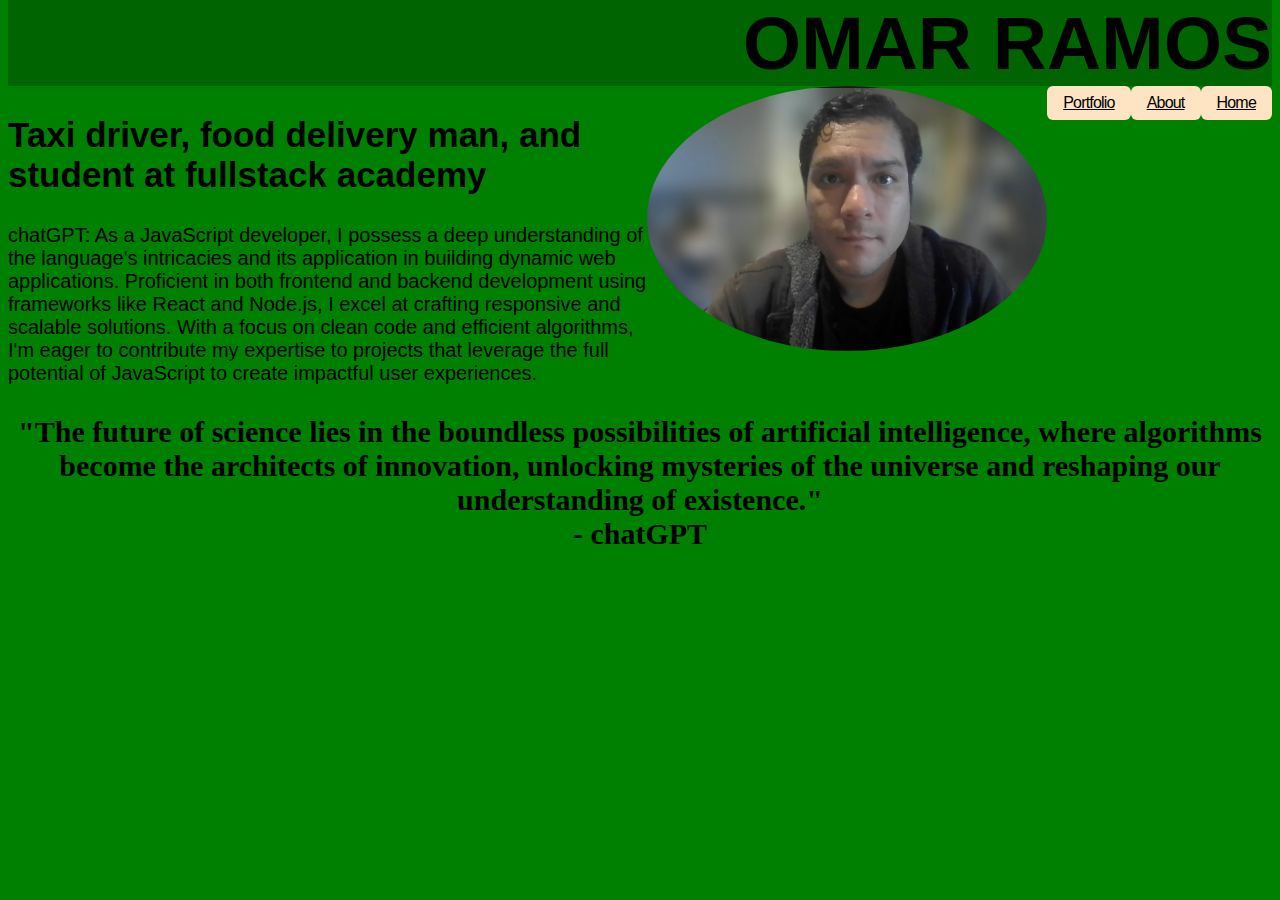
<file: index.html>
<!DOCTYPE html>
<html lang="en">
<head>
    <link rel="stylesheet" href="style.css" src="about.html" src="portfolio.html">
    <meta charset="UTF-8">
    <meta name="viewport" content="width=device-width, initial-scale=1.0">
    <script src="javascript.js"></script>
    <title>Personal Site</title>

    <link href="https://api.fontshare.com/v2/css?f[]=chillax@200,400,600&display=swap" rel="stylesheet">


</head>

<body>
<h1>
    <h1> OMAR RAMOS</h1>


    <a href="index.html" class="btn"> Home </a>
    <a href="about.html"class="btn">About </a>
    <a href="portfolio.html" class="btn">Portfolio</a>
</h1>

<section>
<img src="images/Quick_personal_sitePT1.jpg" width="400" height="=200"alt="Picture" class="img">
</section>




<Section>
    <h2>Taxi driver, food delivery man, and student at fullstack academy</h2>
    <p>chatGPT: As a JavaScript developer, I possess a deep understanding of the language's intricacies and its application in building dynamic web applications. Proficient in both frontend and backend development using frameworks like React and Node.js, I excel at crafting responsive and scalable solutions. With a focus on clean code and efficient algorithms, I'm eager to contribute my expertise to projects that leverage the full potential of JavaScript to create impactful user experiences.</p>
</Section>
   
    




   
<h3 class="quote">
"The future of science lies in the boundless possibilities of artificial intelligence, where algorithms become the architects of innovation, unlocking mysteries of the universe and reshaping our understanding of existence."
<br />
- chatGPT
</h3>
 

</body>
</html>
</file>
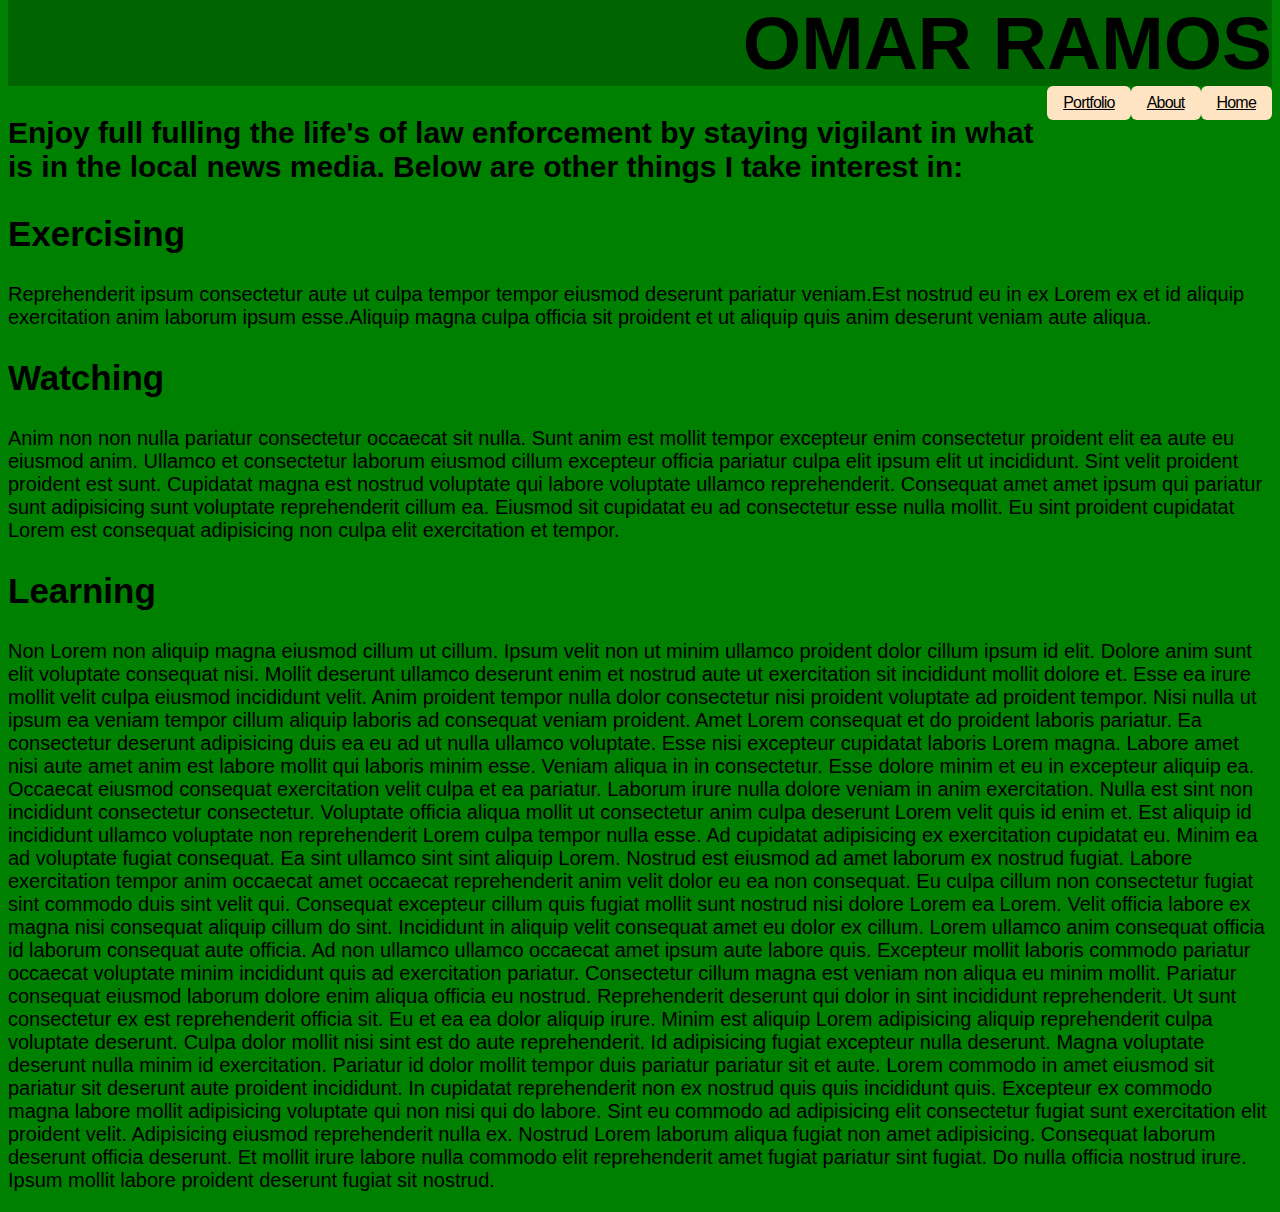
<file: about.html>
<!DOCTYPE html>
<html lang="en">
<head>
    <link rel="stylesheet" href="style.css" src="about.html" src="portfolio.html">
    <meta charset="UTF-8">
    <meta name="viewport" content="width=device-width, initial-scale=1.0">
    <title>About</title>

    <link href="https://api.fontshare.com/v2/css?f[]=chillax@200,400,600&display=swap" rel="stylesheet">


</head>


<body>

    <header>

    <h1> OMAR RAMOS</h1>


    <a href="index.html" class="btn"> Home </a>
    <a href="about.html"class="btn">About </a>
    <a href="portfolio.html" class="btn">Portfolio</a>
</header>   

<section class="aboutPage">
<p>Enjoy full fulling the life's of law enforcement by staying vigilant in what is in the local news media. Below are other things I take interest in:</p>
</section>

<secion>
<h2>Exercising</h2>
<p>Reprehenderit ipsum consectetur aute ut culpa tempor tempor eiusmod deserunt pariatur veniam.Est nostrud eu in ex Lorem ex et id aliquip exercitation anim laborum ipsum esse.Aliquip magna culpa officia sit proident et ut aliquip quis anim deserunt veniam aute aliqua.</p>
</secion>

<section>
    <h2>Watching</h2>
    <p>Anim non non nulla pariatur consectetur occaecat sit nulla. Sunt anim est mollit tempor excepteur enim consectetur proident elit ea aute eu eiusmod anim. Ullamco et consectetur laborum eiusmod cillum excepteur officia pariatur culpa elit ipsum elit ut incididunt.

Sint velit proident proident est sunt. Cupidatat magna est nostrud voluptate qui labore voluptate ullamco reprehenderit. Consequat amet amet ipsum qui pariatur sunt adipisicing sunt voluptate reprehenderit cillum ea. Eiusmod sit cupidatat eu ad consectetur esse nulla mollit. Eu sint proident cupidatat Lorem est consequat adipisicing non culpa elit exercitation et tempor.</p>
</section>

<section>
    <h2>Learning</h2>
    <p>Non Lorem non aliquip magna eiusmod cillum ut cillum. Ipsum velit non ut minim ullamco proident dolor cillum ipsum id elit. Dolore anim sunt elit voluptate consequat nisi. Mollit deserunt ullamco deserunt enim et nostrud aute ut exercitation sit incididunt mollit dolore et. Esse ea irure mollit velit culpa eiusmod incididunt velit.

Anim proident tempor nulla dolor consectetur nisi proident voluptate ad proident tempor. Nisi nulla ut ipsum ea veniam tempor cillum aliquip laboris ad consequat veniam proident. Amet Lorem consequat et do proident laboris pariatur.

Ea consectetur deserunt adipisicing duis ea eu ad ut nulla ullamco voluptate. Esse nisi excepteur cupidatat laboris Lorem magna. Labore amet nisi aute amet anim est labore mollit qui laboris minim esse. Veniam aliqua in in consectetur.

Esse dolore minim et eu in excepteur aliquip ea. Occaecat eiusmod consequat exercitation velit culpa et ea pariatur. Laborum irure nulla dolore veniam in anim exercitation.

Nulla est sint non incididunt consectetur consectetur. Voluptate officia aliqua mollit ut consectetur anim culpa deserunt Lorem velit quis id enim et. Est aliquip id incididunt ullamco voluptate non reprehenderit Lorem culpa tempor nulla esse. Ad cupidatat adipisicing ex exercitation cupidatat eu. Minim ea ad voluptate fugiat consequat. Ea sint ullamco sint sint aliquip Lorem. Nostrud est eiusmod ad amet laborum ex nostrud fugiat.

Labore exercitation tempor anim occaecat amet occaecat reprehenderit anim velit dolor eu ea non consequat. Eu culpa cillum non consectetur fugiat sint commodo duis sint velit qui. Consequat excepteur cillum quis fugiat mollit sunt nostrud nisi dolore Lorem ea Lorem. Velit officia labore ex magna nisi consequat aliquip cillum do sint. Incididunt in aliquip velit consequat amet eu dolor ex cillum.

Lorem ullamco anim consequat officia id laborum consequat aute officia. Ad non ullamco ullamco occaecat amet ipsum aute labore quis. Excepteur mollit laboris commodo pariatur occaecat voluptate minim incididunt quis ad exercitation pariatur.

Consectetur cillum magna est veniam non aliqua eu minim mollit. Pariatur consequat eiusmod laborum dolore enim aliqua officia eu nostrud. Reprehenderit deserunt qui dolor in sint incididunt reprehenderit. Ut sunt consectetur ex est reprehenderit officia sit. Eu et ea ea dolor aliquip irure. Minim est aliquip Lorem adipisicing aliquip reprehenderit culpa voluptate deserunt. Culpa dolor mollit nisi sint est do aute reprehenderit.

Id adipisicing fugiat excepteur nulla deserunt. Magna voluptate deserunt nulla minim id exercitation. Pariatur id dolor mollit tempor duis pariatur pariatur sit et aute. Lorem commodo in amet eiusmod sit pariatur sit deserunt aute proident incididunt. In cupidatat reprehenderit non ex nostrud quis quis incididunt quis. Excepteur ex commodo magna labore mollit adipisicing voluptate qui non nisi qui do labore.

Sint eu commodo ad adipisicing elit consectetur fugiat sunt exercitation elit proident velit. Adipisicing eiusmod reprehenderit nulla ex. Nostrud Lorem laborum aliqua fugiat non amet adipisicing. Consequat laborum deserunt officia deserunt. Et mollit irure labore nulla commodo elit reprehenderit amet fugiat pariatur sint fugiat. Do nulla officia nostrud irure. Ipsum mollit labore proident deserunt fugiat sit nostrud.</p>

</section>












    
</body>
</html>
</file>
<file: style.css>
*,
*::before,
*::after{
    box-sizing: border-box;
}

/* .container{}*/

/* xs */
@media (min-with:475px) {}

/* sm */
@media (min-with:640px) {}

/* md */
@media (min-with:768px) {}

/* xL */
@media (min-with:1024px) {}

/* 2xL */
@media (min-with:1280px) {}

/* xs */
@media (min-with:1536px) {}
main{
    padding: 85px, 24, 96, 24;
    background-color: darkgreen;
}


.img{
float: right;
border-radius: 52%;
}
.aboutPage{
    font-size: 30px;
    font-weight: bold;
}


 body{
    background-color: green;
    font-family: 'Chillax', sans-serif;
    margin-bottom: 0%;
    margin-top: 0%;
    font-size: 20px;

    

}

h1{
    background-color: darkgreen;
    font-size: 16px;
    font-size: 75px;
    font-family: 'Chillax', sans-serif;
    color: black;
    text-align: end;
    margin: 0;
    
}
h2{
  font-family: 'Chillax', sans-serif;
  font-size: 35px;
}
h3{

font-family: cursive;
font-size: 30px;
text-align: center;
}

.btn{
    
        font-family: 'Chillax', sans-serif;
        transition-duration: .03s;
        background-color: bisque;
        cursor: pointer;
        font-size: medium;
        float: right;
        display: inline-block;
        letter-spacing: -0.05em;
        padding: 0.5em 1em;
        border-radius: 6px;
        color: black;

}
.btn:hover{
    transform: translateY(-3px);
    background-color: chocolate;
}
main{
    align-items: center;
}
header{
    padding-left: 0%;
    margin: 0;
    

}
img .vegie , .anima, .car {
    margin: 2px;
    float: right;
    
  
    
}
</file>
